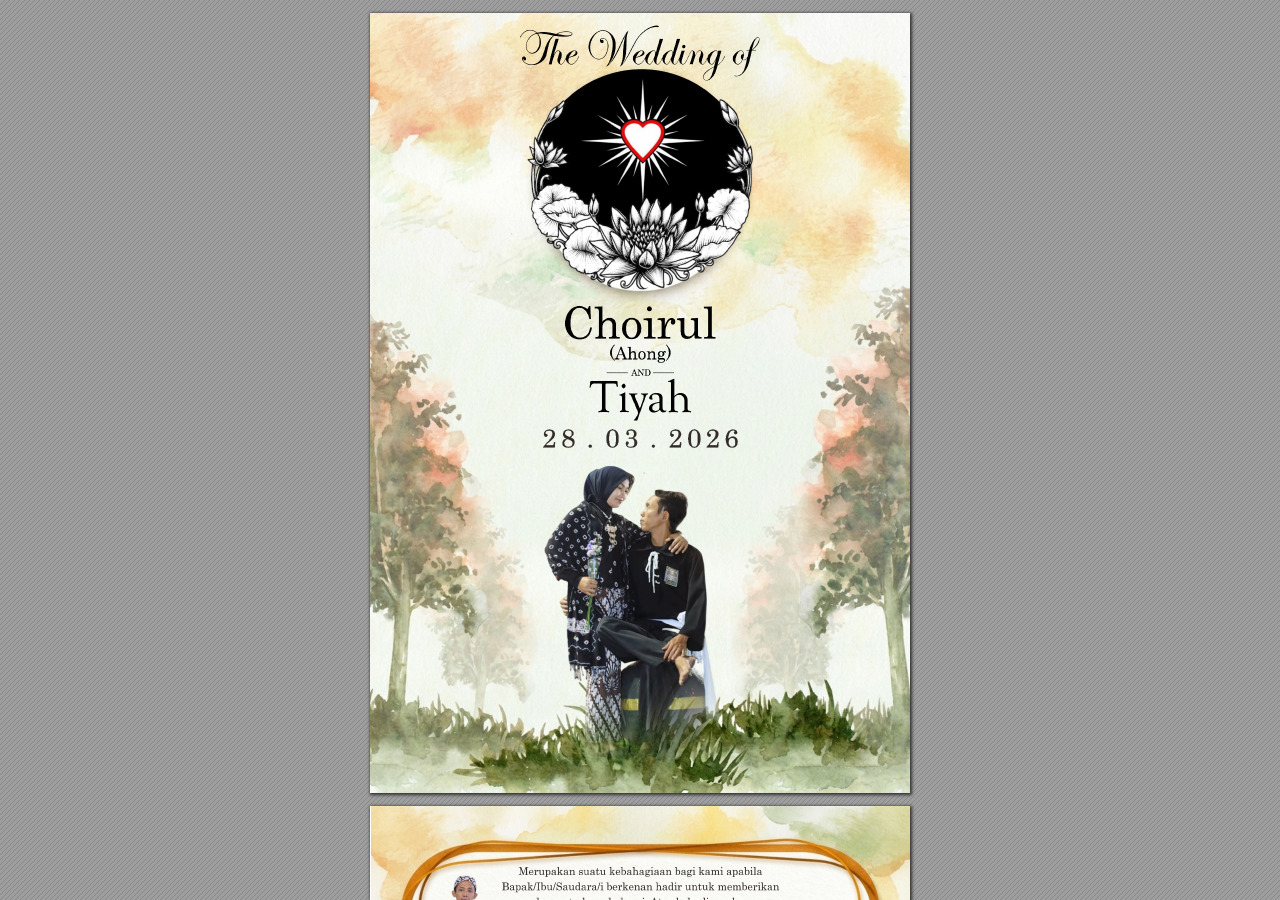
<file: choirul Tiyah.html>
<!DOCTYPE html>
<!-- Created by pdf2htmlEX (https://github.com/coolwanglu/pdf2htmlex) -->
<html xmlns="http://www.w3.org/1999/xhtml">
<head>
<meta charset="utf-8"/>

<meta http-equiv="X-UA-Compatible" content="IE=edge,chrome=1"/>
<link rel="stylesheet" href="base.min.css"/>
<link rel="stylesheet" href="fancy.min.css"/>
<link rel="stylesheet" href="main.css"/>
<script src="compatibility.min.js"></script>
<script src="theViewer.min.js"></script>
<script>
try{
theViewer.defaultViewer = new theViewer.Viewer({});
}catch(e){}
</script>
<title></title>
</head>
<body>
<div id="sidebar">
<div id="outline">
</div>
</div>
<div id="page-container">
<div id="pf1" class="pf w0 h0" data-page-no="1"><div class="pc pc1 w0 h0"><img class="bi x0 y0 w0 h0" alt="" src="bg1.png"/></div><div class="pi" data-data='{"ctm":[1.000000,0.000000,0.000000,1.000000,0.000000,0.000000]}'></div></div>
<div id="pf2" class="pf w0 h0" data-page-no="2"><div class="pc pc2 w0 h0"><img class="bi x0 y0 w0 h0" alt="" src="bg2.png"/></div><div class="pi" data-data='{"ctm":[1.000000,0.000000,0.000000,1.000000,0.000000,0.000000]}'></div></div>
<div id="pf3" class="pf w0 h0" data-page-no="3"><div class="pc pc3 w0 h0"><img class="bi x0 y0 w0 h0" alt="" src="bg3.png"/><div class="t m0 x1 h1 y1 ff1 fs0 fc0 sc0 ls0 ws0">Klik Disini lokasi Map</div><a class="l" href="https://maps.app.goo.gl/UqHbmXJrzyyYW3eV8"><div class="d m1" style="border-style:none;position:absolute;left:182.553253px;bottom:158.191742px;width:176.093750px;height:24.414062px;background-color:rgba(255,255,255,0.000001);"></div></a></div><div class="pi" data-data='{"ctm":[1.000000,0.000000,0.000000,1.000000,0.000000,0.000000]}'></div></div>
</div>
<div class="loading-indicator">

</div>
</body>
</html>
</file>
<file: main.css>
.ff0{font-family:sans-serif;visibility:hidden;}
@font-face{font-family:ff1;src:url(f1.woff)format("woff");}.ff1{font-family:ff1;line-height:0.856934;font-style:normal;font-weight:normal;visibility:visible;}
.m0{transform:matrix(0.250000,0.000000,0.000000,0.250000,0,0);-ms-transform:matrix(0.250000,0.000000,0.000000,0.250000,0,0);-webkit-transform:matrix(0.250000,0.000000,0.000000,0.250000,0,0);}
.m1{transform:none;-ms-transform:none;-webkit-transform:none;}
.v0{vertical-align:0.000000px;}
.ls0{letter-spacing:0.000000px;}
.sc_{text-shadow:none;}
.sc0{text-shadow:-0.015em 0 transparent,0 0.015em transparent,0.015em 0 transparent,0 -0.015em  transparent;}
@media screen and (-webkit-min-device-pixel-ratio:0){
.sc_{-webkit-text-stroke:0px transparent;}
.sc0{-webkit-text-stroke:0.015em transparent;text-shadow:none;}
}
.ws0{word-spacing:0.000000px;}
.fc0{color:rgb(0,0,255);}
.fs0{font-size:80.000000px;}
.y0{bottom:0.000000px;}
.y1{bottom:163.562838px;}
.h1{height:54.375000px;}
.h0{height:780.000000px;}
.w0{width:540.000000px;}
.x0{left:0.000000px;}
.x1{left:182.553253px;}
@media print{
.v0{vertical-align:0.000000pt;}
.ls0{letter-spacing:0.000000pt;}
.ws0{word-spacing:0.000000pt;}
.fs0{font-size:106.666667pt;}
.y0{bottom:0.000000pt;}
.y1{bottom:218.083783pt;}
.h1{height:72.500000pt;}
.h0{height:1040.000000pt;}
.w0{width:720.000000pt;}
.x0{left:0.000000pt;}
.x1{left:243.404338pt;}
}
</file>
<file: base.min.css>
/*! 
 * Base CSS
 * Copyright 2012,2013 Lu Wang <coolwanglu@gmail.com> 
 * https://github.com/coolwanglu/pdf2htmlEX/blob/master/share/LICENSE
 */#sidebar{position:absolute;top:0;left:0;bottom:0;width:250px;padding:0;margin:0;overflow:auto}#page-container{position:absolute;top:0;left:0;margin:0;padding:0;border:0}@media screen{#sidebar.opened+#page-container{left:250px}#page-container{bottom:0;right:0;overflow:auto}.loading-indicator{display:none}.loading-indicator.active{display:block;position:absolute;width:64px;height:64px;top:50%;left:50%;margin-top:-32px;margin-left:-32px}.loading-indicator img{position:absolute;top:0;left:0;bottom:0;right:0}}@media print{@page{margin:0}html{margin:0}body{margin:0;-webkit-print-color-adjust:exact}#sidebar{display:none}#page-container{width:auto;height:auto;overflow:visible;background-color:transparent}.d{display:none}}.pf{position:relative;background-color:white;overflow:hidden;margin:0;border:0}.pc{position:absolute;border:0;padding:0;margin:0;top:0;left:0;width:100%;height:100%;overflow:hidden;display:block;transform-origin:0 0;-ms-transform-origin:0 0;-webkit-transform-origin:0 0}.pc.opened{display:block}.bf{position:absolute;border:0;margin:0;top:0;bottom:0;width:100%;height:100%;-ms-user-select:none;-moz-user-select:none;-webkit-user-select:none;user-select:none}.bi{position:absolute;border:0;margin:0;-ms-user-select:none;-moz-user-select:none;-webkit-user-select:none;user-select:none}@media print{.pf{margin:0;box-shadow:none;page-break-after:always;page-break-inside:avoid}@-moz-document url-prefix(){.pf{overflow:visible;border:1px solid #fff}.pc{overflow:visible}}}.c{position:absolute;border:0;padding:0;margin:0;overflow:hidden;display:block}.t{position:absolute;white-space:pre;font-size:1px;transform-origin:0 100%;-ms-transform-origin:0 100%;-webkit-transform-origin:0 100%;unicode-bidi:bidi-override;-moz-font-feature-settings:"liga" 0}.t:after{content:''}.t:before{content:'';display:inline-block}.t span{position:relative;unicode-bidi:bidi-override}._{display:inline-block;color:transparent;z-index:-1}::selection{background:rgba(127,255,255,0.4)}::-moz-selection{background:rgba(127,255,255,0.4)}.pi{display:none}.d{position:absolute;transform-origin:0 100%;-ms-transform-origin:0 100%;-webkit-transform-origin:0 100%}.it{border:0;background-color:rgba(255,255,255,0.0)}.ir:hover{cursor:pointer}
</file>
<file: fancy.min.css>
/*! 
 * Fancy styles
 * Copyright 2012,2013 Lu Wang <coolwanglu@gmail.com> 
 * https://github.com/coolwanglu/pdf2htmlEX/blob/master/share/LICENSE
 */@keyframes fadein{from{opacity:0}to{opacity:1}}@-webkit-keyframes fadein{from{opacity:0}to{opacity:1}}@keyframes swing{0{transform:rotate(0)}10%{transform:rotate(0)}90%{transform:rotate(720deg)}100%{transform:rotate(720deg)}}@-webkit-keyframes swing{0{-webkit-transform:rotate(0)}10%{-webkit-transform:rotate(0)}90%{-webkit-transform:rotate(720deg)}100%{-webkit-transform:rotate(720deg)}}@media screen{#sidebar{background-color:#2f3236;background-image:url("[data-uri]")}#outline{font-family:Georgia,Times,"Times New Roman",serif;font-size:13px;margin:2em 1em}#outline ul{padding:0}#outline li{list-style-type:none;margin:1em 0}#outline li>ul{margin-left:1em}#outline a,#outline a:visited,#outline a:hover,#outline a:active{line-height:1.2;color:#e8e8e8;text-overflow:ellipsis;white-space:nowrap;text-decoration:none;display:block;overflow:hidden;outline:0}#outline a:hover{color:#0cf}#page-container{background-color:#9e9e9e;background-image:url("[data-uri]");-webkit-transition:left 500ms;transition:left 500ms}.pf{margin:13px auto;box-shadow:1px 1px 3px 1px #333;border-collapse:separate}.pc.opened{-webkit-animation:fadein 100ms;animation:fadein 100ms}.loading-indicator.active{-webkit-animation:swing 1.5s ease-in-out .01s infinite alternate none;animation:swing 1.5s ease-in-out .01s infinite alternate none}.checked{background:no-repeat url([data-uri])}}
</file>
